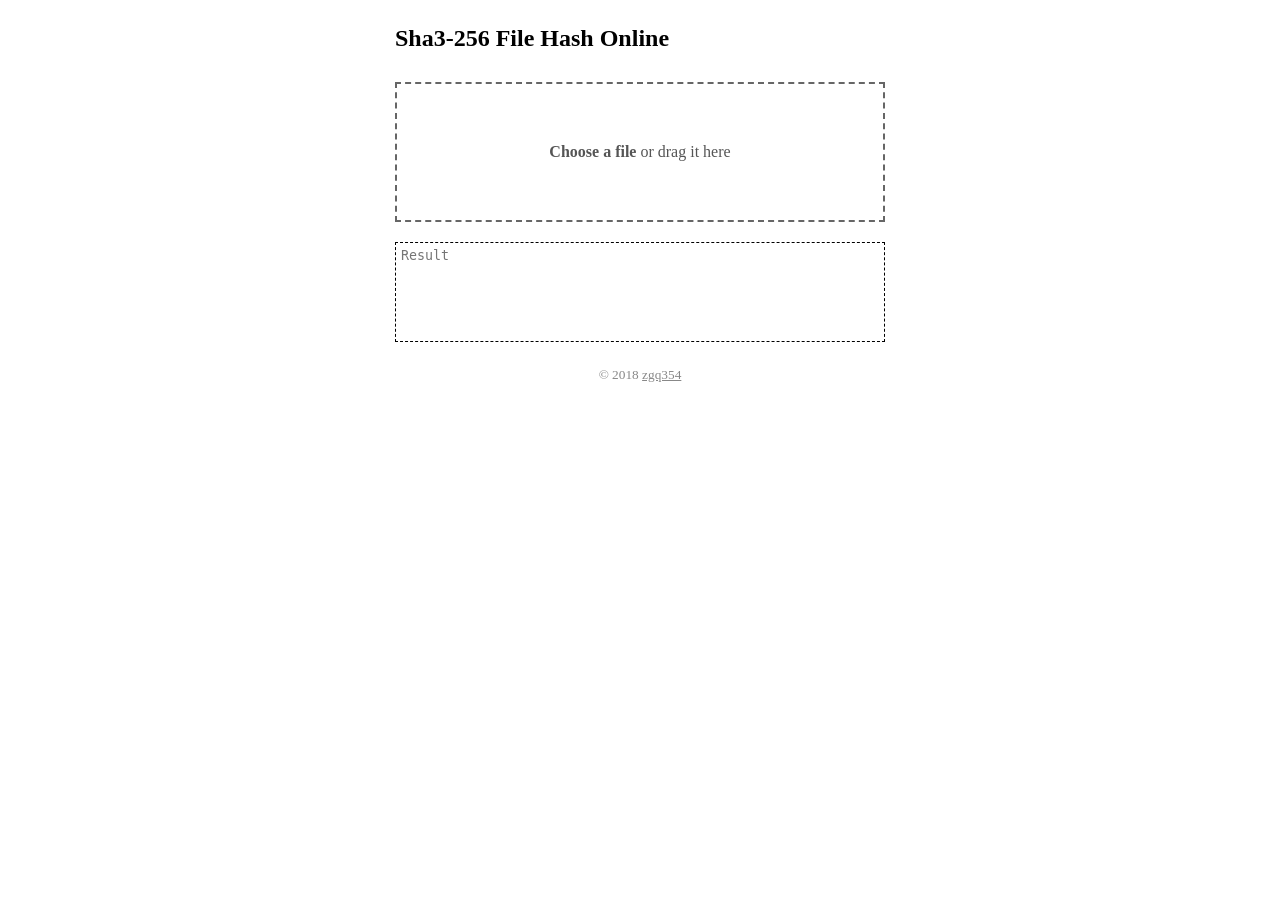
<file: sha3/index.html>
<!DOCTYPE html>
<html lang="en">
<head>
  <meta charset="UTF-8">
  <meta name="viewport" content="width=device-width, initial-scale=1.0">
  <meta http-equiv="X-UA-Compatible" content="ie=edge">
  <title>Sha3-256 File Hash Online</title>
  <link rel="stylesheet" href="main.css">
</head>
<body>
  <div class="container">
    <h2>Sha3-256 File Hash Online</h2>
    <div class="file-input">
      <div class="drag">
        <span class="drag-text"><label for="file">Choose a file</label> or drag it here</span>
        <span class="drop-text">Drop it and start</span>
        <span class="processing-text">Processing file "<span id="filename">xxx.pdf</span>" ... <span id="progress">10%</span></span>
      </div>
      <input type="file" name="file" id="file">
    </div>
    <div class="result-box">
      <p id="msg" class="hide"></p>
      <textarea id="result" placeholder="Result"></textarea>
    </div>
    <div id="footer">© 2018 <a href="https://blog.izgq.net/" target="_blank">zgq354</a></div>
  </div>
</body>
<script id="worker" type="javascript/worker">
let hasher;
self.addEventListener('message', function (e) {
  let msg = e.data;
  switch (msg.type) {
    case 'url':
      let { url } = msg;
      url = url.substring(0, url.lastIndexOf('/') + 1);
      importScripts(url + 'sha3.js');
      // init
      hasher = sha3_256.create();
      break;
    case 'update':
      hasher.update(msg.input);
      self.postMessage({
        type: 'success'
      });
      break;
    case 'result':
      self.postMessage({
        type: 'result',
        result: hasher.hex(),
      });
      self.close();
      break;
    default:
      break;
  }
}, false);
</script>
<script>
// UI
let dragElement = document.querySelector('.file-input');
let progressElement = document.querySelector('#progress');
dragElement.addEventListener('dragover', function (e) {
  e.preventDefault();
  dragElement.classList.add('drag-over');
});
dragElement.addEventListener('dragleave', function (e) {
  e.preventDefault();
  // 避免子元素的 dragleave 事件影响
  if (e.target === dragElement) {
    dragElement.classList.remove('drag-over');
  }
});
dragElement.addEventListener('drop', function (e) {
  e.preventDefault();
  dragElement.classList.remove('drag-over');
  dragElement.classList.add('processing');
  progressElement.innerHTML = '0%';

  // start
  let file = e.dataTransfer.files[0];
  calculateFileHash(file);
});

// Select File
document.querySelector('input[type="file"]').addEventListener('change', function (e) {
  if (!this.files) return;
  let file = this.files[0];
  dragElement.classList.add('processing');
  calculateFileHash(file);
});

function updateProgress(str) {
  progressElement.innerHTML = str;
}

// load Web Worker
let blob = new Blob([document.querySelector("#worker").textContent]);
let workerUrl = window.URL.createObjectURL(blob);

function getWorker() {
  let worker = new Worker(workerUrl);
  worker.postMessage({
    type: 'url',
    url: location.href,
  });

  return {
    updateData: function (data) {
      worker.postMessage({
        type: 'update',
        input: data
      }, [data]);
      return new Promise(function (resolve, reject) {
        worker.onmessage = resolve;
      });
    },
    getResult: function () {
      worker.postMessage({
        type: 'result'
      });
      return new Promise(function (resolve, reject) {
        worker.onmessage = function (e) {
          msg = e.data;        
          resolve(msg.result);
        };
      });
    }
  };
}

// 把文件大小转换为易读的单位
function getReadableSizeStr(bytes) {
  const units = ['B', 'KiB', 'MiB', 'GiB'];
  let pointer = 0;
  while (bytes > 1024 && pointer < units.length) {
    bytes /= 1024;
    pointer++;
  }
  // 小数点后两位
  bytes = Math.round(bytes * 100) / 100;
  return bytes + units[pointer];
}

// 计算哈希
function calculateFileHash(file) {
  let { name, size } = file;
  document.querySelector('#filename').innerHTML = name;
  document.querySelector('#result').innerHTML = 'Waiting...'
  // init
  let chunkSize = 1024 * 1024;
  let read = getStreamReader(file, chunkSize);
  let worker = getWorker();
  let startTime = Date.now();
  // progress
  let count = 0;
  let total = Math.ceil(size / chunkSize);
  // start
  (async () => {
    document.querySelector('#msg').classList.add('hide');
    let data;
    while (data = await read()) {
      await worker.updateData(data);
      count++;
      let progress = Math.round(count * 100 / total);
      updateProgress(progress + '%');
    }
    // Update UI
    document.querySelector('#result').innerHTML = await worker.getResult();
    document.querySelector('#msg').innerHTML = `File: <b>${name}</b>, Size: <b>${getReadableSizeStr(size)}</b>, time: <b>${Date.now() - startTime} ms</b>`;
    document.querySelector('#msg').classList.remove('hide');
    dragElement.classList.remove('processing');
  })();
}

// 分块读取文件内容
function getStreamReader(file, chunkSize = 1024 * 1024) {
  let reader = new FileReader();
  let offset = 0;
  return function () {
    return new Promise(function (resolve, reject) {
      if (offset >= file.size) return resolve(null);
      reader.onloadend = function () {
        resolve(reader.result);
        offset = offset + chunkSize;
      }
      reader.onerror = reject;
      reader.readAsArrayBuffer(file.slice(offset, offset + chunkSize));
    });
  }
}

</script>
</html>
</file>
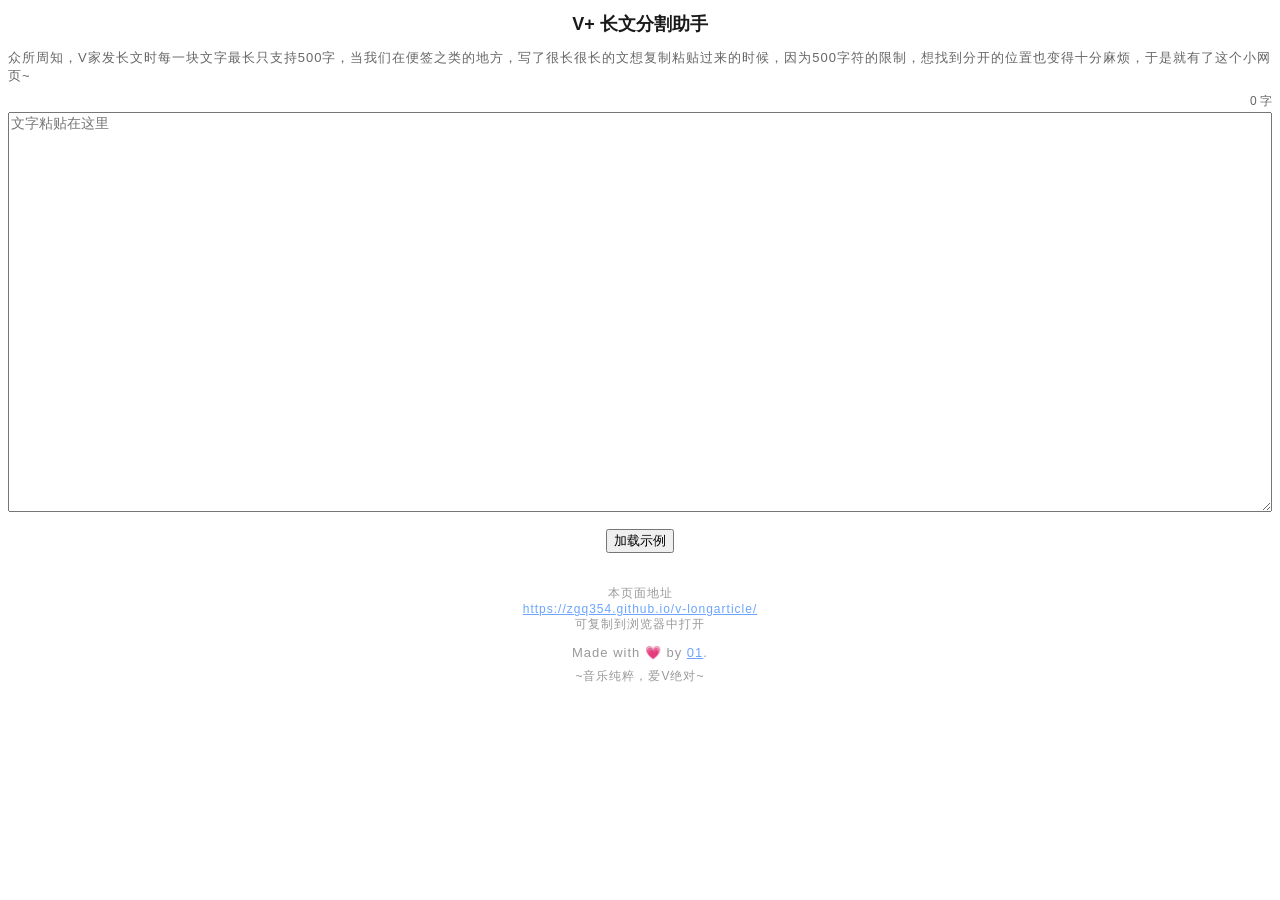
<file: v-longarticle/index.html>
<!DOCTYPE html>
<html lang="en">
<head>
  <meta charset="UTF-8">
  <meta name="viewport" content="width=device-width, initial-scale=1.0">
  <meta http-equiv="X-UA-Compatible" content="ie=edge">
  <title>Vae+ 长文分割助手</title>
  <link rel="stylesheet" href="style.css">
  <script>
    var _hmt = _hmt || [];
    (function() {
      var hm = document.createElement("script");
      hm.src = "https://hm.baidu.com/hm.js?eed5f26c99ccd681dd641139033bd928";
      var s = document.getElementsByTagName("script")[0]; 
      s.parentNode.insertBefore(hm, s);
    })();
  </script>
</head>
<body>
  <div class="header">
    <h1>V+ 长文分割助手</h1>
    <p class="description">众所周知，V家发长文时每一块文字最长只支持500字，当我们在便签之类的地方，写了很长很长的文想复制粘贴过来的时候，因为500字符的限制，想找到分开的位置也变得十分麻烦，于是就有了这个小网页~</p>
  </div>
  <div class="text-input">
    <div id="char-count">0 字</div>
    <textarea id="full-text" cols="30" rows="10" placeholder="文字粘贴在这里"></textarea>
    <p class="text-center"><button id="load-example">加载示例</button></p>
  </div>
  <div id="result-wrap" class="hide">
    <h3 class="text-center">分割结果</h3>
    <div id="result-list"></div>
  </div>
  <div class="footer">
    <p class="sub-footer" style="margin-bottom: 12px;">本页面地址<br><span style="color: #6ca5ff; text-decoration: underline;">https://zgq354.github.io/v-longarticle/</span><br>可复制到浏览器中打开</p>
    <p>Made with 💗 by <a href="https://blog.izgq.net/about-me.html" target="_blank">01</a>.</p>
    <p class="sub-footer">~音乐纯粹，爱V绝对~</p>
  </div>
  <script src="main.js"></script>
</body>
</html>
</file>
<file: sha3/main.css>
a {
  color: #888;
}

a:visited {
  color: #888;
}

.hide {
  display: none;
}

.container {
  max-width: 500px;
  margin: 20px auto;
}

.container h2 {
  padding: 5px;
}

.file-input {
  box-sizing: border-box;
  position: relative;
  width: 100%;
  height: 150px;
  padding: 5px;
  transition: linear .1s;
}

/* default */
.drop-text,
.processing-text {
  display: none;
}

/* drag-over */
.drag-over,
.processing {
  padding: 8px;
  background: #eee;
}

.drag-over .drag,
.processing .drag {
  border-color: #888;
}

.drag-over .drop-text {
  display: inline;
}

.drag-over .drag-text,
.drag-over .processing-text {
  display: none;
}

/* processing */
.processing .drop-text,
.processing .drag-text {
  display: none;
}

.processing .processing-text {
  display: inline;
}

.drag {
  box-sizing: border-box;
  width: 100%;
  height: 100%;
  color: #555;
  border: #666 dashed 2px;
  display: flex;
  flex-direction: column;
  justify-content: center;
  align-content: center;
  text-align: center;
  cursor: default;
}

.drag label {
  cursor: pointer;
  font-weight: bolder;
}

.drag label:hover {
  color: #000;
}

.result-box {
  box-sizing: border-box;
  width: 100%;
  margin-top: 10px;
  padding: 5px;
}

#msg {
  margin: 0;
  margin-bottom: 5px;
}

#result {
  box-sizing: border-box;
  width: 100%;
  height: 100px;
  padding: 5px;
  border: 1px dashed;
  resize: none;
}

#result:focus {
  outline: 0;
}

#file {
  display: none;
}

#footer {
  padding: 1rem 1rem 1.5rem;
  text-align: center;
  font-size: smaller;
  color: #888;
}
</file>
<file: v-longarticle/style.css>
body {
  font-size: 14px;
  font-family: -apple-system,BlinkMacSystemFont,Helvetica Neue,PingFang SC,Microsoft YaHei,Source Han Sans SC,Noto Sans CJK SC,WenQuanYi Micro Hei,sans-serif;
  color: #1a1a1a;
}

a {
  color: #6ca5ff;
  cursor: pointer;
  text-decoration: underline;
}

a:hover {
  color: #363636;
}

.hide {
  display: none;
}

.text-center {
  text-align: center;
}

.header h1 {
  font-size: 18px;
  text-align: center;
}

.description {
  font-size: 13px;
  letter-spacing: 1px;
  color: #666;
}

.text-input {
  margin-top: -5px;
}

#char-count {
  text-align: right;
  font-size: 12px;
  color: #666;
  margin-bottom: 2px;
}

textarea {
  width: 100%;
  height: 400px;
  box-sizing: border-box;
  font-size: 14px;
}

#result-list textarea {
  margin-bottom: 20px;
  height: 250px;
}

.footer {
  color: #999;
  font-size: 13px;
  text-align: center;
  letter-spacing: 1px;
  padding: 10px 10px 20px;
}

.footer p {
  margin-block-start: 8px;
  margin-block-end: 0;
  margin-bottom: 8px;
}

.sub-footer {
  font-size: 12px;
}
</file>
